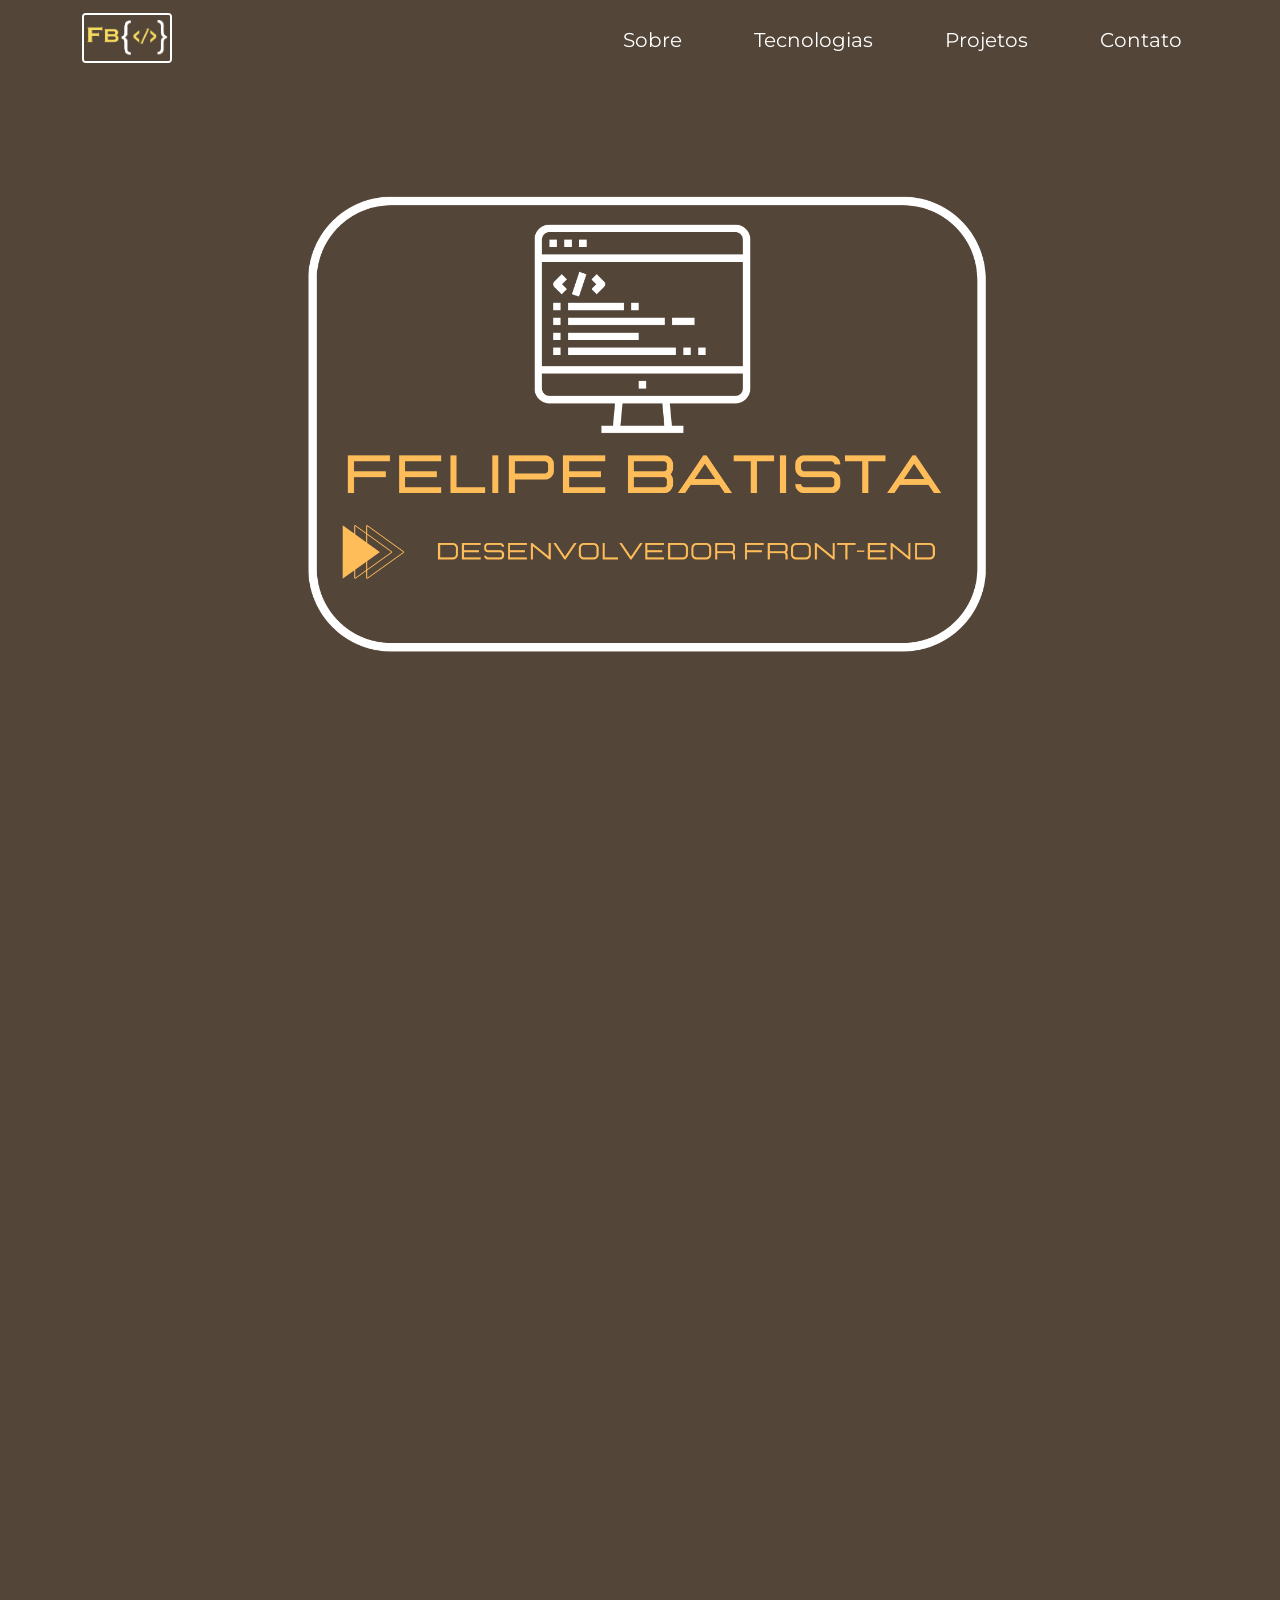
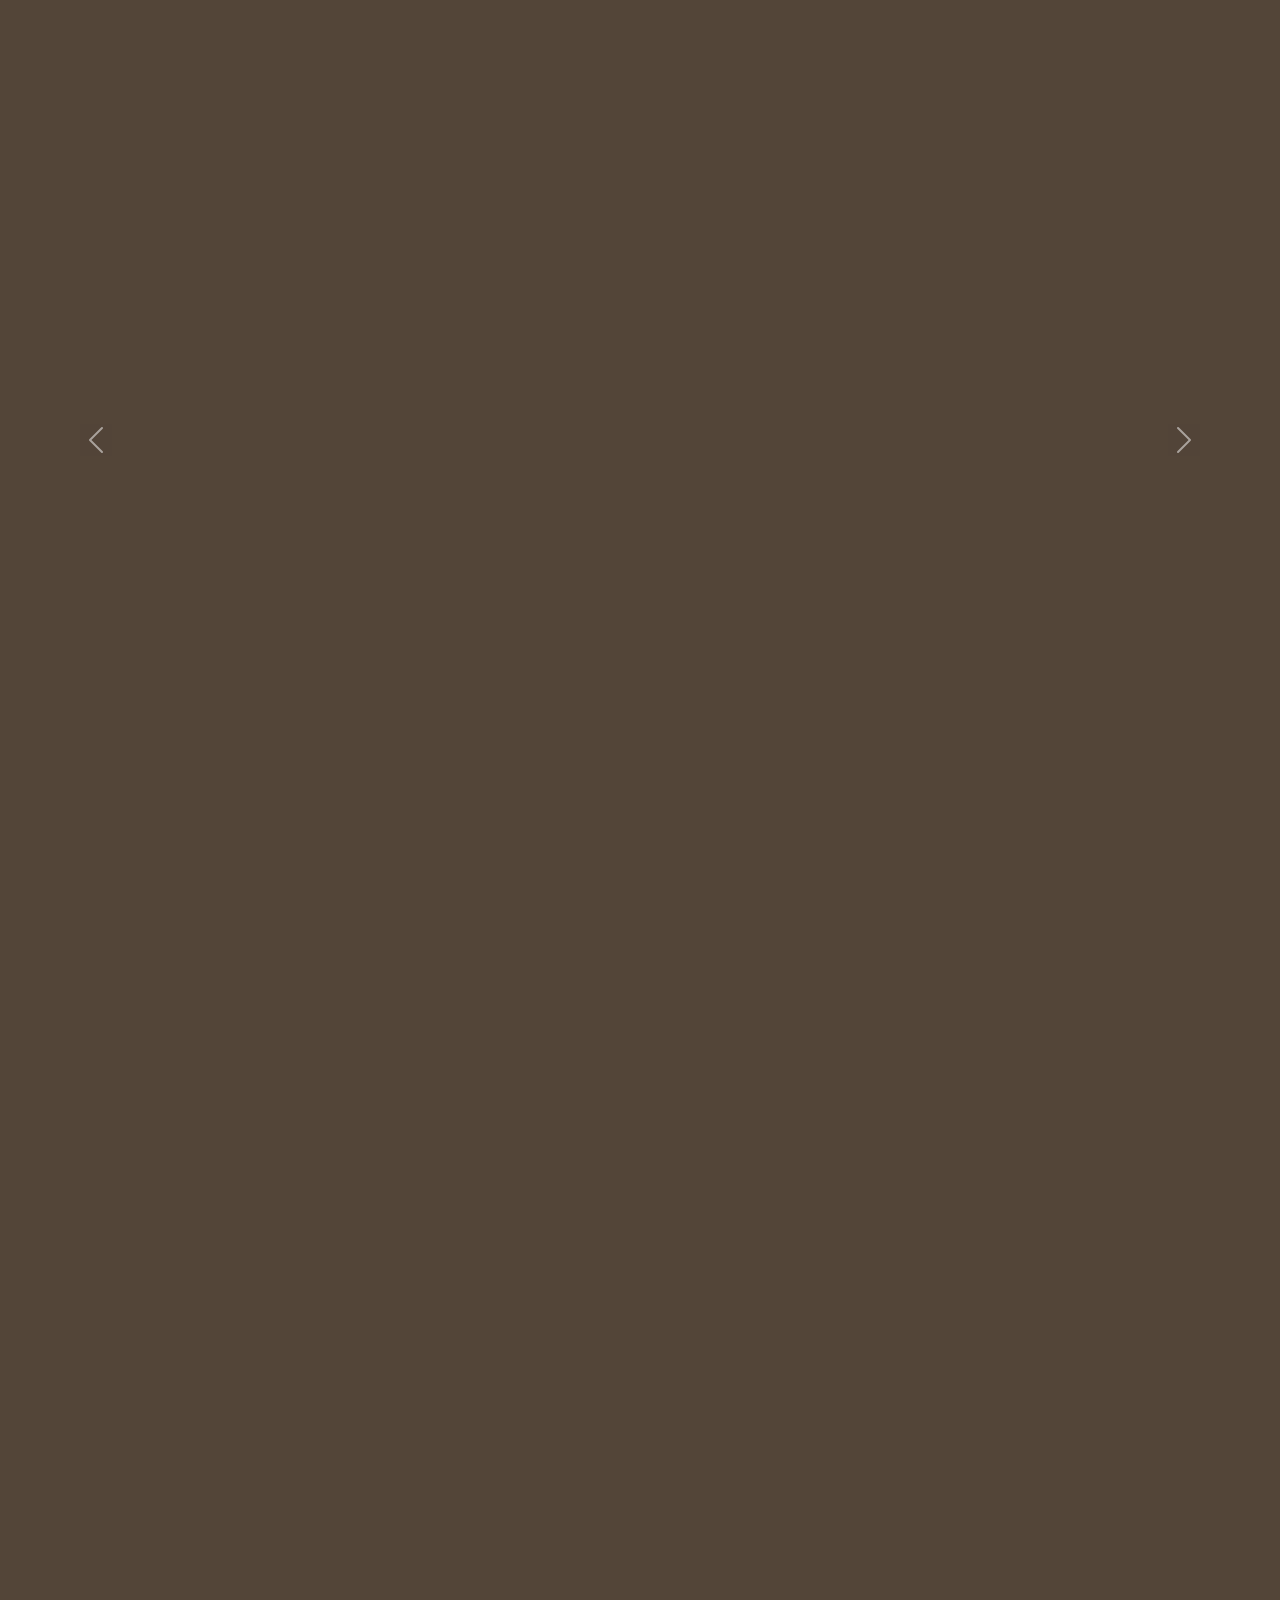
<file: index.html>
<!DOCTYPE html>
<html lang="pt-br">
<head>
    <meta charset="UTF-8">
    <meta http-equiv="X-UA-Compatible" content="IE=edge">
    <meta name="viewport" content="width=device-width, initial-scale=1.0">
    <!-- link CSS -->
    <link rel="stylesheet" href="./css/style.css">
    <!-- CSS Bootstrap -->
    <link href="https://cdn.jsdelivr.net/npm/bootstrap@5.1.3/dist/css/bootstrap.min.css" rel="stylesheet" integrity="sha384-1BmE4kWBq78iYhFldvKuhfTAU6auU8tT94WrHftjDbrCEXSU1oBoqyl2QvZ6jIW3" crossorigin="anonymous">
    <!-- Font Awesome -->
    <link rel="stylesheet" href="./fontawesome/css/all.min.css">
    <!-- Lib Text CSS-->
    <link rel="stylesheet" href="https://unpkg.com/aos@next/dist/aos.css" />
    <title>Felipe Batista</title>
</head>
<body>
    <header id="home" class="header">
            <nav class="navbar" data-aos="fade-down" data-aos-duration="2000">
                <div class="container">
                  <a class="navbar-brand logo" href="curriculo.html">
                    <img src="./images/LOGO.FELIPE_resized 2.png" alt="logoFelipe" class="logoFelipe img-fluid">
                  </a>
                  <ul class="nav justify-content-end">
                    <li class="nav-item">
                      <a class="nav-link" href="#about">Sobre</a>
                    </li>
                    <li class="nav-item">
                      <a class="nav-link" href="#technologies">Tecnologias</a>
                    </li>
                    <li class="nav-item">
                      <a class="nav-link" href="#projects">Projetos</a>
                    </li>
                    <li class="nav-item">
                      <a class="nav-link" href="#contact">Contato</a>
                    </li>
                  </ul>  
                </div>
            </nav>
    </header>

    <!-- Imagem de fundo -->
    <div class="container-fluid">
        <div class="container" data-aos="fade-right" data-aos-duration="2000">
            <img src="./images/backgroundCurriculum.png" alt="" class="backgroundImage img-fluid">
        </div>
    </div>

    <!-- Primeira parte do menu -->
    <div id="about" class="container-fluid">
        <div class="container">
            <h1 class="text-center" data-aos="fade-right" data-aos-duration="2000">Olá!</h1>
            <p class="text-center aboutFelipe" data-aos="fade-right" data-aos-duration="3000">
            Me chamo Felipe Batista de Souza, tenho 23 anos, morador da cidade de Campinas, sou apaixonado por programação e estou à procura de uma primeira oportunidade para atuar na área de desenvolvimento front-end.
            </p>
            <p class="text-center aboutFelipe" data-aos="fade-right" data-aos-duration="3000">
                Atualmente estudo na Unimetrocamp Wyden, na qual estou cursando Análise e Desenvolvimento de Sistemas e também estudo conteúdos de programação web em algumas plataformas de ensino online pois é a área que quero me especializar. Tenho enorme interesse em aprender diversas tecnologias e total dedicação para colocá-las em prática!
            </p>
            <div class="container text-center" data-aos="fade-right" data-aos-duration="2000">
                <a href="#technologies">
                  <img src="./images/arrowDown.gif" alt="arrowDown" class="arrowDown">
                </a>
            </div>
        </div>
        
    </div>

    <!-- Segunda parte do menu -->
    <div id="technologies" class="container-fluid">
        <div id="carouselExample" class="carousel slide">
            <div class="carousel-inner">
              <div class="carousel-item active">
                <div class="container">
                    <img src="./images/carouselimage.png" class="d-block w-100 carouselImg" alt="..." data-aos="fade-right" data-aos-duration="2000">
                </div>
                <div class="container text-center" data-aos="fade-right" data-aos-duration="2000">
                    <a href="#projects">
                        <img src="./images/arrowDown.gif" alt="arrowDown" class="arrowDown">
                    </a>
                </div>
              </div>
              <div class="carousel-item">
                <div class="container carouselItem2">
                    <p class="text-center carouselDesc">
                        Aluno do curso Programador Full Stack Javascript da  OneBitCode, onde completei os módulos HTML5, CSS3 (ambos com 2:30 horas) e CSS moderno (Media Query, Flexbox e Grid). 
                    </p>
                    <p class="text-center carouselDesc">
                        Atualmente estou no meio do módulo de Javascript, aprimorando a lógica de programação para avançar na manipulação do DOM, orientação a objetos, ReactJS para poder fazer projetos mais completos.
                    </p>
                    <div class="container text-center" data-aos="fade-right" data-aos-duration="2000">
                        <a href="#projects">
                            <img src="./images/arrowDown.gif" alt="arrowDown" class="arrowDown">
                        </a>
                    </div>
                </div>
              </div>
              <div class="carousel-item">
                    <div class="container moreTech text-center">
                    <div class="sassDesc">
                      <i class="fa-brands fa-sass sassIcon" >➢</i>
                      <p>➢ Além das tecnologias já citadas, também tive um módulo de Sass, o qual pratiquei bastante ao longo do mesmo criando páginas para estudo.</p></i>
                    </div>
                    <div class="bootstrapDesc">
                      <i class="fa-brands fa-bootstrap bootstrapIcon" >➢</i>
                      <p>Após o módulo de Sass tive contato com o Bootstrap, suas classes mais importantes e como usá-las e juntá-lo com o Sass.</p>
                    </div>
                    <div class="container text-center" data-aos="fade-right" data-aos-duration="2000">
                      <a href="#projects">
                          <img src="./images/arrowDown.gif" alt="arrowDown" class="arrowDown">
                      </a>
                  </div>
                    </div>
                    
                
              </div>
            </div>
            <button class="carousel-control-prev" type="button" data-bs-target="#carouselExample" data-bs-slide="prev">
              <span class="carousel-control-prev-icon" aria-hidden="true"></span>
              <span class="visually-hidden">Previous</span>
            </button>
            <button class="carousel-control-next" type="button" data-bs-target="#carouselExample" data-bs-slide="next">
              <span class="carousel-control-next-icon" aria-hidden="true"></span>
              <span class="visually-hidden">Next</span>
            </button>
          </div>
    </div>

    <!-- Terceira parte do menu -->
    <div id="projects" class="container-fluid">
      <div class="containerSpinner text-center" data-aos="fade-down" data-aos-duration="2000">
        <div class="spinner-border" role="status">
          <span class="visually-hidden">Loading...</span>
        </div>
        <p data-aos="fade-right" data-aos-duration="2000">Em breve Projetos!</p>
        <div class="container text-center" data-aos="fade-right" data-aos-duration="2000">
          <a href="#contact">
              <img src="./images/arrowDown.gif" alt="arrowDown" class="arrowDown">
          </a>
      </div>
      </div>
    </div>

    <!-- Última parte do menu -->
    <div id="contact" class="container-fluid">
      <div class="containerContact text-center" data-aos="fade-right" data-aos-duration="2000">
        <div class="contactIcons">
          <i class="fa-brands fa-linkedin linkedinIcon"><p><a href="https://www.linkedin.com/in/felipe-batista-ds" rel="noopener" target="_blank">Clique aqui para visitar meu perfil no Linkedin!</a></p>
          </i>
        </div>
        <div class="contactIcons">
          <i class="fa-solid fa-square-envelope emailIcon"><p>felipe-gdp1@hotmail.com</p></i>
        </div>
        <div class="contactIcons">
          <i class="fa-brands fa-square-whatsapp whatsappIcon">
            <p>(19) 99439-4068</p> 
            <p><a href="#home">👉 Voltar para a página inicial</a></p>
          </i>
        </div>
      </div>
    </div>                        

    <!-- Script Bootstrap -->
    <script src="https://cdn.jsdelivr.net/npm/bootstrap@5.1.3/dist/js/bootstrap.bundle.min.js" integrity="sha384-ka7Sk0Gln4gmtz2MlQnikT1wXgYsOg+OMhuP+IlRH9sENBO0LRn5q+8nbTov4+1p" crossorigin="anonymous"></script> 

    <!-- Lib Text Script -->
    <script src="https://unpkg.com/aos@next/dist/aos.js"></script>
    <script>
      AOS.init();
    </script>
    
</body>
</html>
</file>
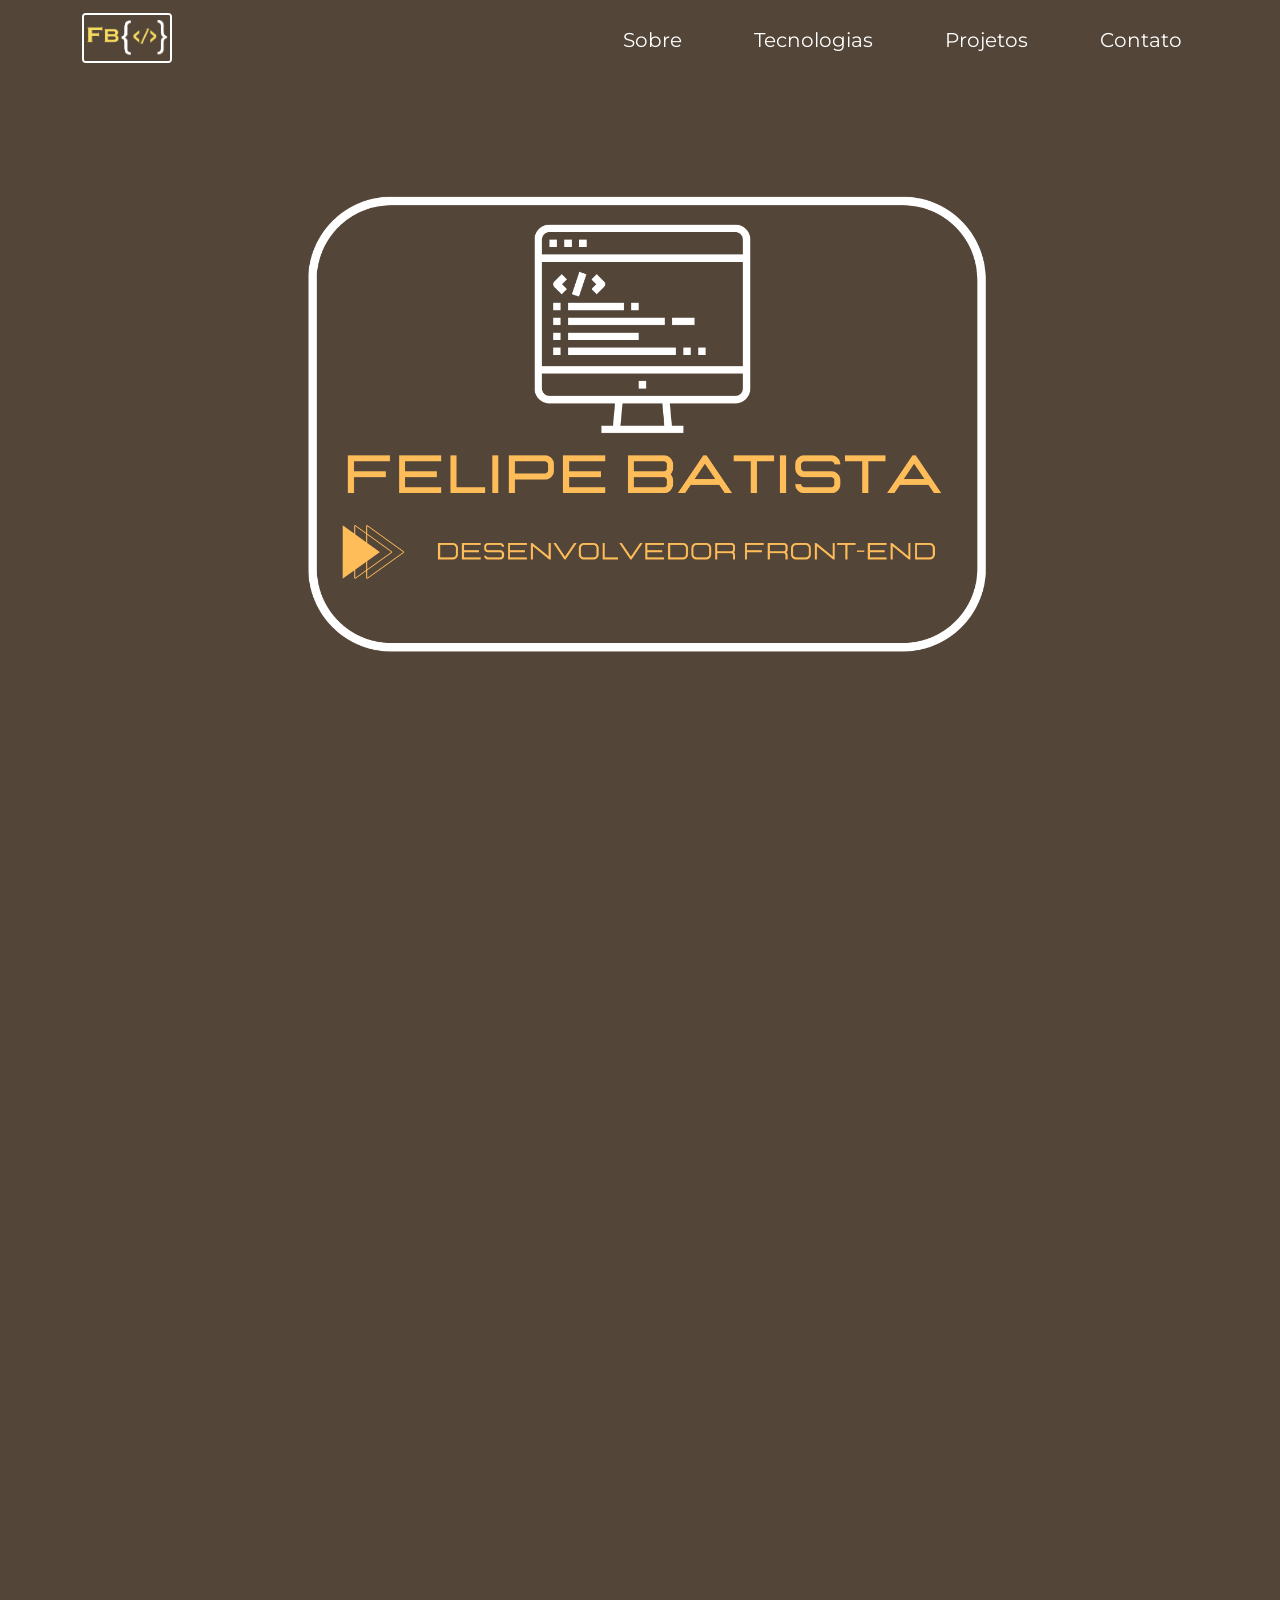
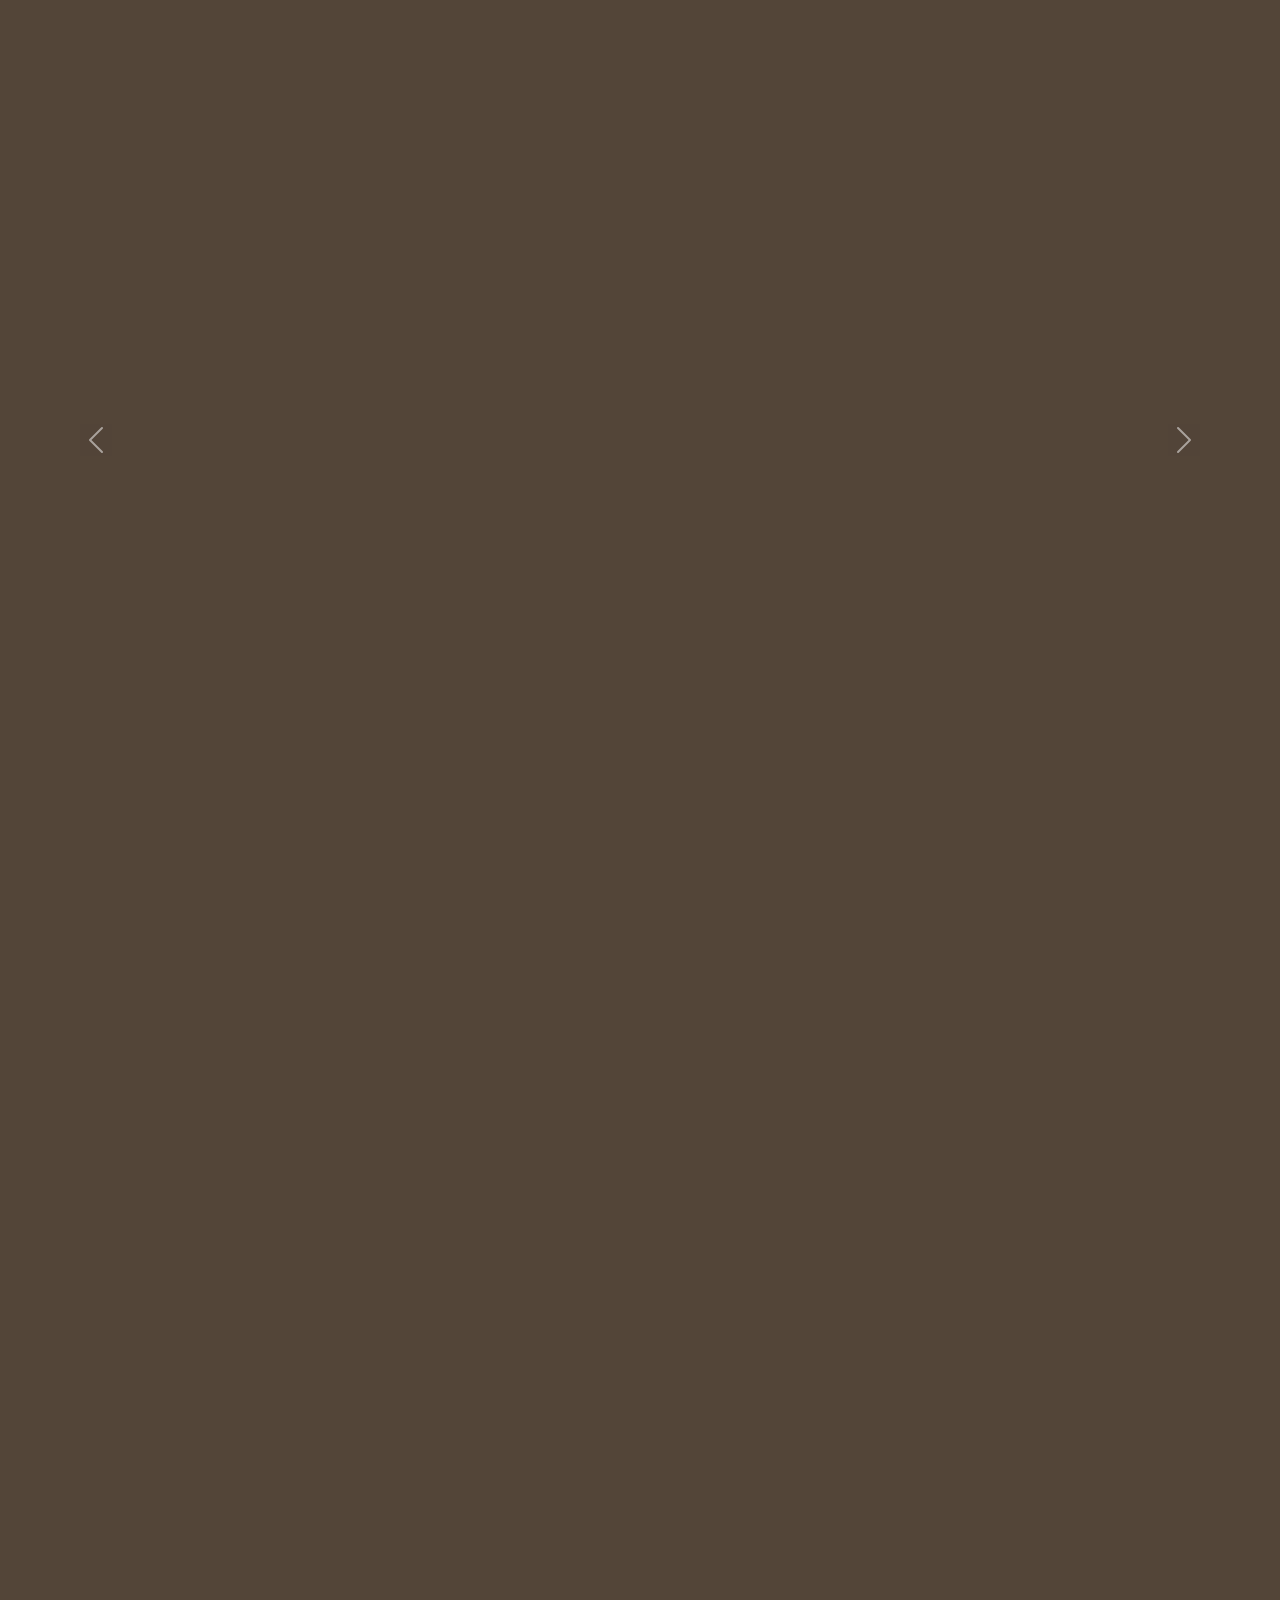
<file: curriculo.html>
<!DOCTYPE html>
<html lang="pt-br">
<head>
    <meta charset="UTF-8">
    <meta http-equiv="X-UA-Compatible" content="IE=edge">
    <meta name="viewport" content="width=device-width, initial-scale=1.0">
    <!-- link CSS -->
    <link rel="stylesheet" href="./css/style.css">
    <!-- CSS Bootstrap -->
    <link href="https://cdn.jsdelivr.net/npm/bootstrap@5.1.3/dist/css/bootstrap.min.css" rel="stylesheet" integrity="sha384-1BmE4kWBq78iYhFldvKuhfTAU6auU8tT94WrHftjDbrCEXSU1oBoqyl2QvZ6jIW3" crossorigin="anonymous">
    <!-- Font Awesome -->
    <link rel="stylesheet" href="./fontawesome/css/all.min.css">
    <!-- Lib Text CSS-->
    <link rel="stylesheet" href="https://unpkg.com/aos@next/dist/aos.css" />
    <title>Felipe Batista</title>
</head>
<body>
    <header id="home" class="header">
            <nav class="navbar" data-aos="fade-down" data-aos-duration="2000">
                <div class="container">
                  <a class="navbar-brand logo" href="curriculo.html">
                    <img src="./images/LOGO.FELIPE_resized 2.png" alt="logoFelipe" class="logoFelipe img-fluid">
                  </a>
                  <ul class="nav justify-content-end">
                    <li class="nav-item">
                      <a class="nav-link" href="#about">Sobre</a>
                    </li>
                    <li class="nav-item">
                      <a class="nav-link" href="#technologies">Tecnologias</a>
                    </li>
                    <li class="nav-item">
                      <a class="nav-link" href="#projects">Projetos</a>
                    </li>
                    <li class="nav-item">
                      <a class="nav-link" href="#contact">Contato</a>
                    </li>
                  </ul>  
                </div>
            </nav>
    </header>

    <!-- Imagem de fundo -->
    <div class="container-fluid">
        <div class="container" data-aos="fade-right" data-aos-duration="2000">
            <img src="./images/backgroundCurriculum.png" alt="" class="backgroundImage img-fluid">
        </div>
    </div>

    <!-- Primeira parte do menu -->
    <div id="about" class="container-fluid">
        <div class="container">
            <h1 class="text-center" data-aos="fade-right" data-aos-duration="2000">Olá!</h1>
            <p class="text-center aboutFelipe" data-aos="fade-right" data-aos-duration="3000">
            Me chamo Felipe Batista de Souza, tenho 22 anos, morador da cidade de Campinas, sou apaixonado por programação e estou à procura de uma primeira oportunidade para atuar na área de desenvolvimento front-end.
            </p>
            <p class="text-center aboutFelipe" data-aos="fade-right" data-aos-duration="3000">
                Atualmente estudo na Universidade Paranaense - Unipar EAD, na qual estou cursando Ciência de dados porém também estudo conteúdos de programação web em algumas plataformas de ensino online. Tenho enorme interesse em aprender diversas tecnologias e total dedicação para colocá-las em prática!
            </p>
            <div class="container text-center" data-aos="fade-right" data-aos-duration="2000">
                <a href="#technologies">
                  <img src="./images/arrowDown.gif" alt="arrowDown" class="arrowDown">
                </a>
            </div>
        </div>
        
    </div>

    <!-- Segunda parte do menu -->
    <div id="technologies" class="container-fluid">
        <div id="carouselExample" class="carousel slide">
            <div class="carousel-inner">
              <div class="carousel-item active">
                <div class="container">
                    <img src="./images/carouselimage.png" class="d-block w-100 carouselImg" alt="..." data-aos="fade-right" data-aos-duration="2000">
                </div>
                <div class="container text-center" data-aos="fade-right" data-aos-duration="2000">
                    <a href="#projects">
                        <img src="./images/arrowDown.gif" alt="arrowDown" class="arrowDown">
                    </a>
                </div>
              </div>
              <div class="carousel-item">
                <div class="container carouselItem2">
                    <p class="text-center carouselDesc">
                        Aluno do curso Programador Full Stack Javascript da  OneBitCode, onde completei os módulos HTML5, CSS3 (ambos com 2:30 horas) e CSS moderno (Media Query, Flexbox e Grid). 
                    </p>
                    <p class="text-center carouselDesc">
                        Atualmente estou no meio do módulo de Javascript, aprimorando a lógica de programação para avançar na manipulação do DOM, orientação a objetos, ReactJS para poder fazer projetos mais completos.
                    </p>
                    <div class="container text-center" data-aos="fade-right" data-aos-duration="2000">
                        <a href="#projects">
                            <img src="./images/arrowDown.gif" alt="arrowDown" class="arrowDown">
                        </a>
                    </div>
                </div>
              </div>
              <div class="carousel-item">
                    <div class="container moreTech text-center">
                    <div class="sassDesc">
                      <i class="fa-brands fa-sass sassIcon" >➢</i>
                      <p>➢ Além das tecnologias já citadas, também tive um módulo de Sass, o qual pratiquei bastante ao longo do mesmo criando páginas para estudo.</p></i>
                    </div>
                    <div class="bootstrapDesc">
                      <i class="fa-brands fa-bootstrap bootstrapIcon" >➢</i>
                      <p>Após o módulo de Sass tive contato com o Bootstrap, suas classes mais importantes e como usá-las e juntá-lo com o Sass.</p>
                    </div>
                    <div class="container text-center" data-aos="fade-right" data-aos-duration="2000">
                      <a href="#projects">
                          <img src="./images/arrowDown.gif" alt="arrowDown" class="arrowDown">
                      </a>
                  </div>
                    </div>
                    
                
              </div>
            </div>
            <button class="carousel-control-prev" type="button" data-bs-target="#carouselExample" data-bs-slide="prev">
              <span class="carousel-control-prev-icon" aria-hidden="true"></span>
              <span class="visually-hidden">Previous</span>
            </button>
            <button class="carousel-control-next" type="button" data-bs-target="#carouselExample" data-bs-slide="next">
              <span class="carousel-control-next-icon" aria-hidden="true"></span>
              <span class="visually-hidden">Next</span>
            </button>
          </div>
    </div>

    <!-- Terceira parte do menu -->
    <div id="projects" class="container-fluid">
      <div class="containerSpinner text-center" data-aos="fade-down" data-aos-duration="2000">
        <div class="spinner-border" role="status">
          <span class="visually-hidden">Loading...</span>
        </div>
        <p data-aos="fade-right" data-aos-duration="2000">Em breve Projetos!</p>
        <div class="container text-center" data-aos="fade-right" data-aos-duration="2000">
          <a href="#contact">
              <img src="./images/arrowDown.gif" alt="arrowDown" class="arrowDown">
          </a>
      </div>
      </div>
    </div>

    <!-- Última parte do menu -->
    <div id="contact" class="container-fluid">
      <div class="containerContact text-center" data-aos="fade-right" data-aos-duration="2000">
        <div class="contactIcons">
          <i class="fa-brands fa-linkedin linkedinIcon"><p><a href="https://www.linkedin.com/in/felipe-batista-ds" rel="noopener" target="_blank">Clique aqui para visitar meu perfil no Linkedin!</a></p>
          </i>
        </div>
        <div class="contactIcons">
          <i class="fa-solid fa-square-envelope emailIcon"><p>felipe-gdp1@hotmail.com</p></i>
        </div>
        <div class="contactIcons">
          <i class="fa-brands fa-square-whatsapp whatsappIcon">
            <p>(19) 99439-4068</p> 
            <p><a href="#home">👉 Voltar para a página inicial</a></p>
          </i>
        </div>
      </div>
    </div>                        

    <!-- Script Bootstrap -->
    <script src="https://cdn.jsdelivr.net/npm/bootstrap@5.1.3/dist/js/bootstrap.bundle.min.js" integrity="sha384-ka7Sk0Gln4gmtz2MlQnikT1wXgYsOg+OMhuP+IlRH9sENBO0LRn5q+8nbTov4+1p" crossorigin="anonymous"></script> 

    <!-- Lib Text Script -->
    <script src="https://unpkg.com/aos@next/dist/aos.js"></script>
    <script>
      AOS.init();
    </script>
    
</body>
</html>
</file>
<file: css/style.css>
@import url("https://fonts.googleapis.com/css2?family=Montserrat:ital@1&display=swap");
* {
  background-color: #534538;
  color: white;
  overflow-x: hidden !important;
}

.container-fluid {
  padding: 0 !important;
  overflow-x: hidden !important;
}

.header {
  background-color: #534538;
  height: 15vh;
  width: 100%;
}

.header .logo:hover {
  background-color: transparent;
}

.navbar .nav-link {
  color: white;
  font-size: 20px;
  font-family: "Montserrat", sans-sefif;
  gap: 30px;
  padding-bottom: 4px;
}

.navbar a {
  color: white;
}

.navbar a:hover {
  background-color: white;
  color: black;
  border-radius: 3px;
  font-size: 25px;
}

.navbar ul {
  gap: 40px;
}

.logoFelipe {
  width: 7vw;
  height: 7vh;
  border: 2px solid white;
  border-radius: 4px;
}

.backgroundImage {
  height: 80vh;
  width: 100%;
  padding-right: 20px;
}

#about {
  width: 100vw;
  height: 100vh;
  display: flex;
  flex-direction: column;
  align-items: center;
  justify-content: center;
}

#about h1 {
  font-size: 80px;
  font-family: "Montserrat", sans-sefif;
  margin: 0;
  padding-top: 0px;
  font-weight: 300;
}

.aboutFelipe {
  font-size: 25px;
  padding-top: 25px;
  font-family: "Montserrat", sans-sefif;
  margin: 0;
  word-spacing: 3px;
  padding-bottom: 20px;
}

.arrowDown {
  display: inline-block;
  width: 12vw;
  margin-top: 15px;
  padding-top: 20px;
  padding-bottom: 30px;
}

#technologies {
  padding-top: 130px;
}

.carouselImg {
  height: 70vh;
  width: 50vw;
  padding-left: 30px;
  padding-bottom: 90px;
  padding-top: 40px;
}

.carouselItem2 {
  width: 70vw;
  height: 100vh;
  display: flex;
  flex-direction: column;
  align-items: center;
  justify-content: center;
}

.carouselDesc {
  font-family: "Montserrat", sans-sefif;
  font-size: 30px;
  word-spacing: 3px;
}

.moreTech {
  height: 100%;
  padding-bottom: 10px;
  padding-top: 30px;
  margin: 0;
}

.sassIcon {
  height: 30vh;
  font-size: 120px;
  padding-left: 20px;
  padding-top: 0px;
  overflow-y: hidden;
  margin: 0;
}

.bootstrapIcon {
  height: 30vh;
  font-size: 120px;
  padding-left: 20px;
  padding-top: 0px;
  overflow-y: hidden;
  margin: 0;
}

.moreTech i {
  height: 30vh;
  width: 100vw;
  display: flex;
  flex-direction: row;
  justify-content: flex-start;
  margin: 0;
}

.moreTech p {
  height: 100%;
  width: 60%;
  font-size: 30px;
  font-family: "Montserrat", sans-sefif;
  padding-top: 70px;
  padding-left: 10px;
  margin: auto;
}

#projects {
  height: 100vh;
  width: 100vw;
  display: flex;
  flex-direction: column;
  align-items: center;
  justify-content: center;
  gap: 50px;
}

.containerSpinner {
  height: 80vh;
  width: 100vw;
}

.spinner-border {
  font-size: 50px;
  width: 5rem !important;
  height: 5rem !important;
  border: 0;
  padding: 0;
}

#projects p {
  font-size: 60px;
  font-family: "Montserrat", sans-sefif;
  border: 0;
}

#contact {
  height: 100%;
  width: 100%;
}

.containerContact {
  height: 100vh;
  display: flex;
  flex-direction: column;
  justify-content: center;
  gap: 3px;
}

.linkedinIcon {
  font-size: 120px;
}

.containerContact p {
  height: 5vh;
  font-size: 25px;
  font-family: "Montserrat", sans-sefif;
  margin: 0;
  overflow-y: hidden;
}

.containerContact a {
  text-decoration: none;
  color: white;
}

.containerContact a:hover {
  background-color: white;
  color: black;
}

.emailIcon {
  font-size: 120px;
  overflow-y: hidden;
}

.whatsappIcon {
  font-size: 120px;
}

.contactIcons {
  width: 100vw;
  height: 100vh;
}

@media (max-width: 1024px) {
  .navbar .nav-link {
    font-size: 15px;
  }
  .backgroundImage {
    width: 80%;
    margin-left: 100px;
  }
  #about {
    width: auto;
    height: 80%;
  }
  #about h1 {
    font-size: 30px;
  }
  #about p {
    font-size: 20px;
  }
  .carouselImg {
    width: 80vw;
    height: 80vh;
  }
  .carouselDesc {
    font-size: 20px;
    margin-top: auto;
  }
  .moreTech p {
    font-size: 20px;
  }
  .sassIcon {
    font-size: 90px;
    padding-left: 40px;
    padding-top: 50px;
  }
  .bootstrapIcon {
    font-size: 90px;
    padding-left: 40px;
    padding-top: 50px;
  }
}
@media (max-width: 768px) {
  .navbar .nav-link {
    font-size: 15px;
  }
  .navbar a:hover {
    font-size: 20px;
    color: white;
  }
  .aboutFelipe {
    font-size: 15px;
    padding-bottom: 10px;
  }
  #about {
    height: 100vh;
  }
  #about h1 {
    font-size: 40px;
    padding-bottom: 10px;
  }
  .arrowDown {
    display: inline-block;
    width: 10vw;
    padding-top: auto;
  }
  .carouselImg {
    height: 80vh;
  }
  .carouselDesc {
    font-size: 20px;
    width: 80%;
  }
  .moreTech {
    height: 50vh !important;
    width: 300px;
    padding: auto;
  }
  .sassIcon {
    font-size: 80px;
  }
  .moreTech i {
    padding-left: 30px;
  }
  .moreTech p {
    font-size: 20px;
  }
  .bootstrapIcon {
    font-size: 80px;
    margin: 0;
  }
}

/*# sourceMappingURL=style.css.map */
</file>
